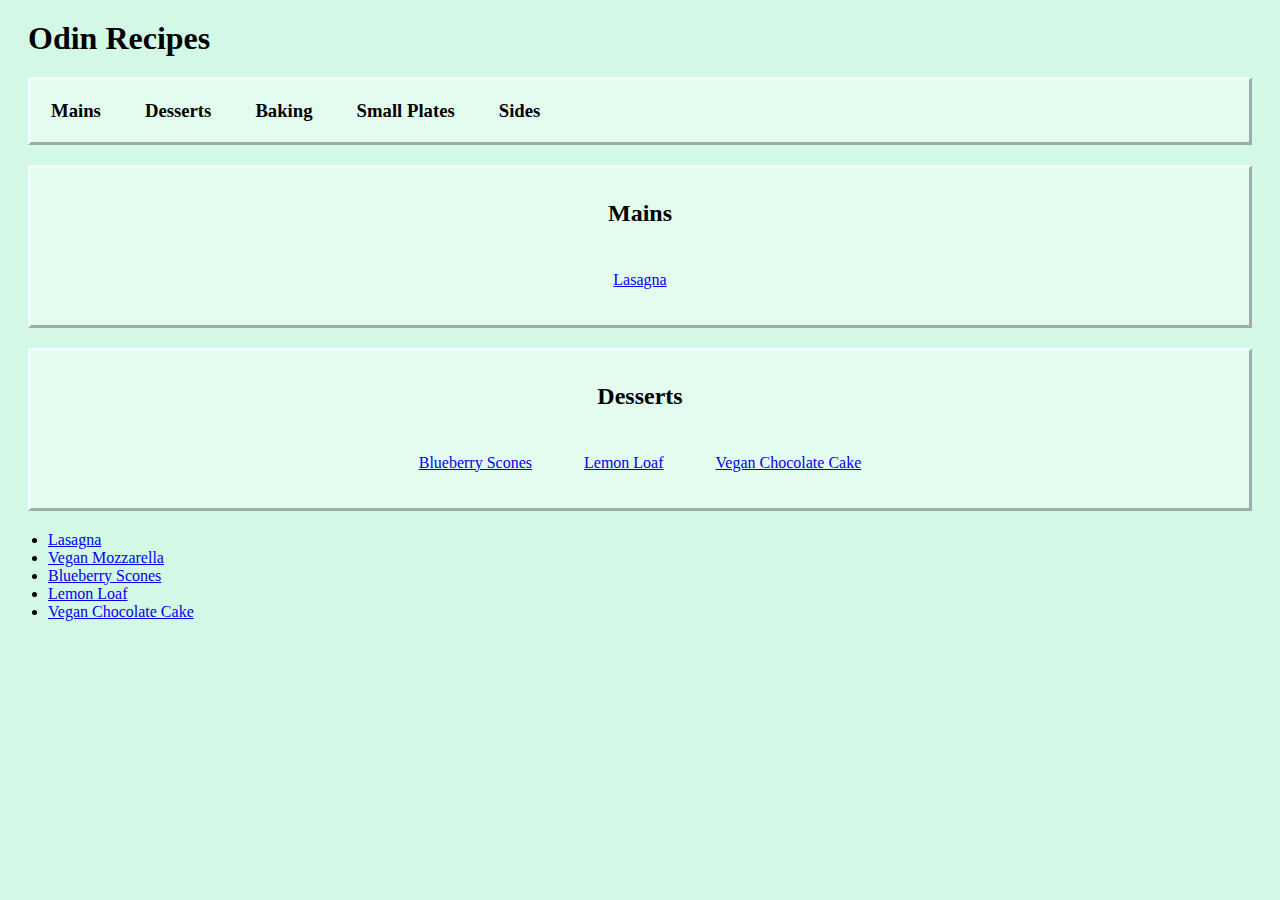
<file: index.html>
<!DOCTYPE html>
<html lang="en">
<head>
    <meta charset="UTF-8">
    <meta name="viewport" content="width=device-width, initial-scale=1.0">
    <title>Home - Odin Recipes</title>
    <link rel="stylesheet" href="style.css"> 
</head>
<body>
    <h1 class="title">Odin Recipes</h1>

    <div class="subhead">    
        <h3 class="category">Mains</h3>
        <h3 class="category">Desserts</h3>
        <h3 class="category">Baking</h3>
        <h3 class="category">Small Plates</h3>
        <h3 class="category">Sides</h3>
    </div>

    <div class="typecard">
        <h2>Mains</h2>
            <p><a href="./recipes/lasagna.html">Lasagna</a></p>
    </div>

    <div class="typecard">
        <h2>Desserts</h2>
            <p><a href="./recipes/blueberry-scones.html">Blueberry Scones</a></p>
            <p><a href="./recipes/lemon-loaf.html">Lemon Loaf</a></p>
            <p><a href="./recipes/vegan-chocolate-cake.html">Vegan Chocolate Cake</a></p>
    </div>
    
   
    <!--
    <h2 class="subhead">Small Plates</h2>
    <h2 class="subhead">Sides</h2>
    <h2 class="subhead">Baking</h2>
    -->


    <ul>
    <li><a href="./recipes/lasagna.html">Lasagna</a></li>
    <li><a href="./recipes/vegan-mozzarella.html">Vegan Mozzarella</a></li>
    <li><a href="./recipes/blueberry-scones.html">Blueberry Scones</a></li>
    <li><a href="./recipes/lemon-loaf.html">Lemon Loaf</a></li>
    <li><a href="./recipes/vegan-chocolate-cake.html">Vegan Chocolate Cake</a></li>
    </ul>

</body>
</html>
</file>
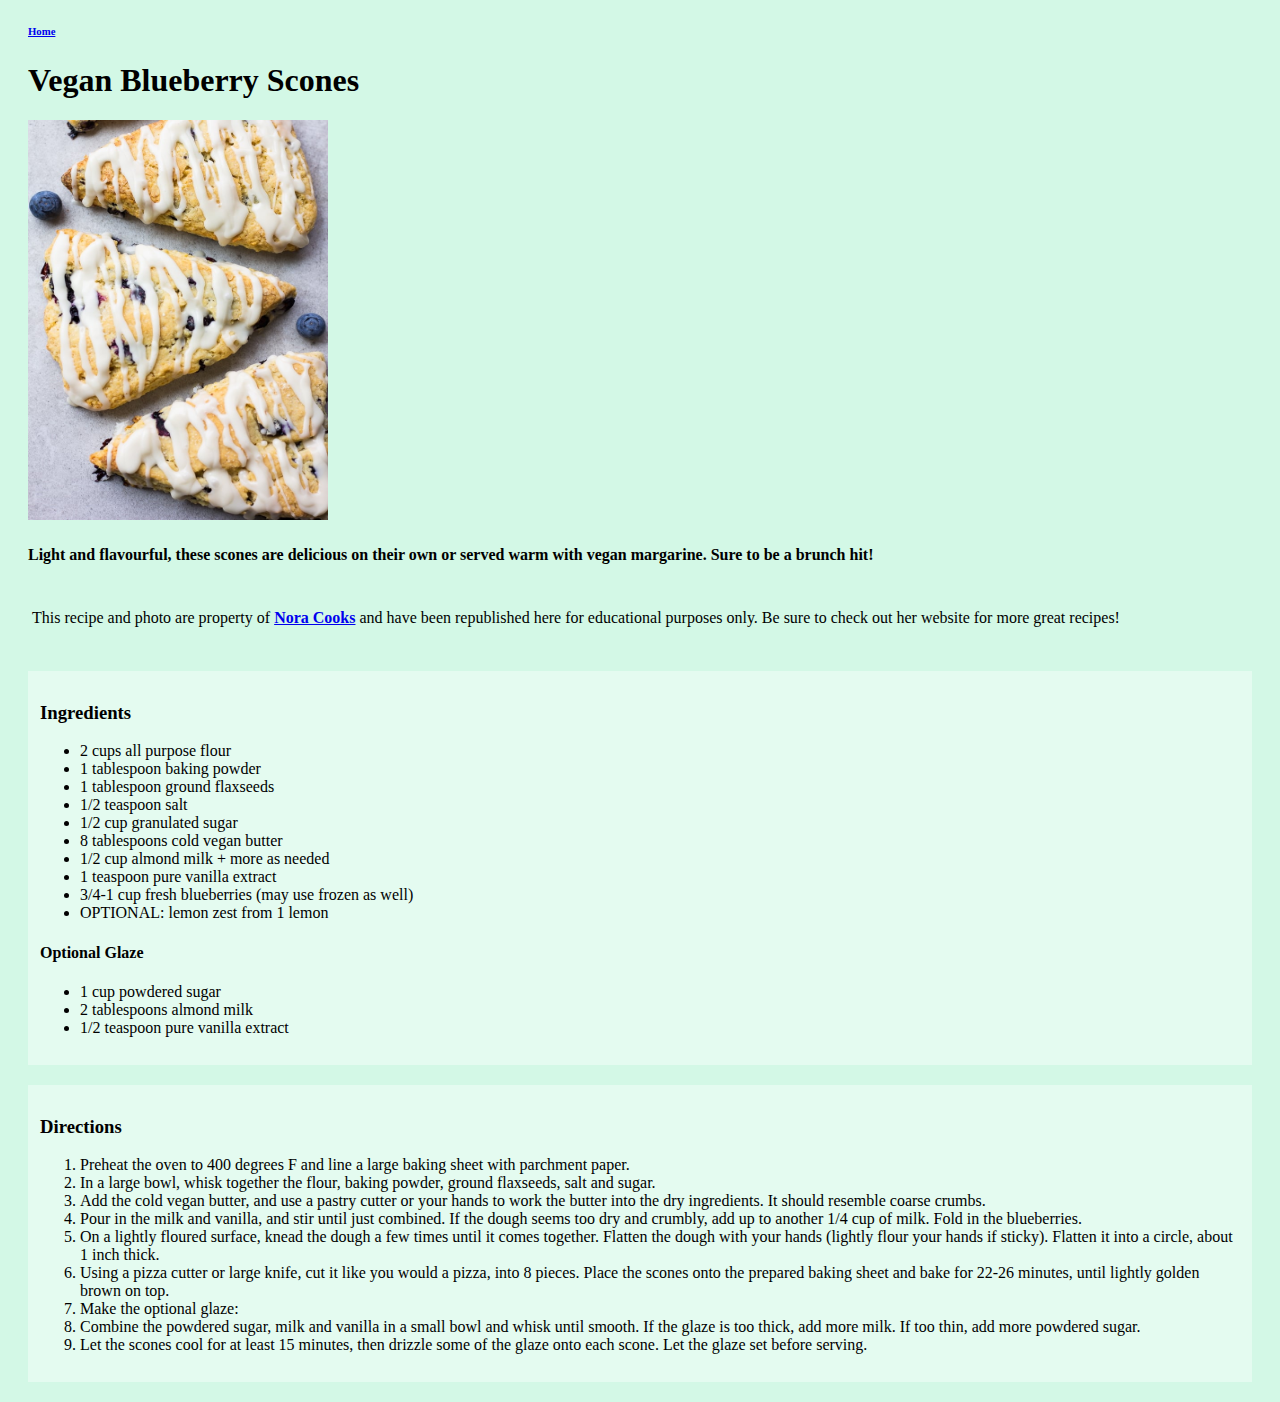
<file: recipes/blueberry-scones.html>
<!DOCTYPE html>
<html lang="en">
<head>
    <meta charset="UTF-8">
    <meta name="viewport" content="width=device-width, initial-scale=1.0">
    <title>Blueberry Scones</title>
    <link rel="stylesheet" href="../style.css">

</head>
<body>
    <div class="title">
    <h6><a href="../index.html">Home</a></h6>
    <h1>Vegan Blueberry Scones</h1>
    <img src="../images/blueberry-scones.jpg" alt="Tasty looking blueberry scones pictured from above, displayed on a white background." height="400" width="300">

    <h4>Light and flavourful, these scones are delicious on their own or served warm with vegan margarine. Sure to be a brunch hit!</h4>
    </div>

    <p>This recipe and photo are property of <a href="https://www.noracooks.com" target="_blank" rel="noopener noreferrer"><strong>Nora Cooks</strong></a> and have been republished here for educational purposes only. Be sure to check out her website for more great recipes!</p>

    <div class="ingredient-list">
    <h3>Ingredients</h3>
        <ul>
            <li>2 cups all purpose flour</li>
            <li>1 tablespoon baking powder</li>
            <li>1 tablespoon ground flaxseeds</li>
            <li>1/2 teaspoon salt</li>
            <li>1/2 cup granulated sugar</li>
            <li>8 tablespoons cold vegan butter</li>
            <li>1/2 cup almond milk + more as needed</li>
            <li>1 teaspoon pure vanilla extract</li>
            <li>3/4-1 cup fresh blueberries (may use frozen as well)</li>
            <li>OPTIONAL: lemon zest from 1 lemon</li>
        </ul>

    <h4>Optional Glaze</h4>
        <ul>
            <li>1 cup powdered sugar</li>
            <li>2 tablespoons almond milk</li>
            <li>1/2 teaspoon pure vanilla extract</li>
        </ul>
        </div>
   
        <div class="dir-list">
    <h3>Directions</h3>
        <ol>
            <li>Preheat the oven to 400 degrees F and line a large baking sheet with parchment paper.</li>
            <li>In a large bowl, whisk together the flour, baking powder, ground flaxseeds, salt and sugar.</li>
            <li>Add the cold vegan butter, and use a pastry cutter or your hands to work the butter into the dry ingredients. It should resemble coarse crumbs.</li>
            <li>Pour in the milk and vanilla, and stir until just combined. If the dough seems too dry and crumbly, add up to another 1/4 cup of milk. Fold in the blueberries.</li>
            <li>On a lightly floured surface, knead the dough a few times until it comes together. Flatten the dough with your hands (lightly flour your hands if sticky). Flatten it into a circle, about 1 inch thick.</li>
            <li>Using a pizza cutter or large knife, cut it like you would a pizza, into 8 pieces.
            Place the scones onto the prepared baking sheet and bake for 22-26 minutes, until lightly golden brown on top.</li>
            <li>Make the optional glaze:
                <li>Combine the powdered sugar, milk and vanilla in a small bowl and whisk until smooth. If the glaze is too thick, add more milk. If too thin, add more powdered sugar.</li>
                <li>Let the scones cool for at least 15 minutes, then drizzle some of the glaze onto each scone. Let the glaze set before serving.</li>
            </li>
        </ol>
        </div>

</body>
</html>
</file>
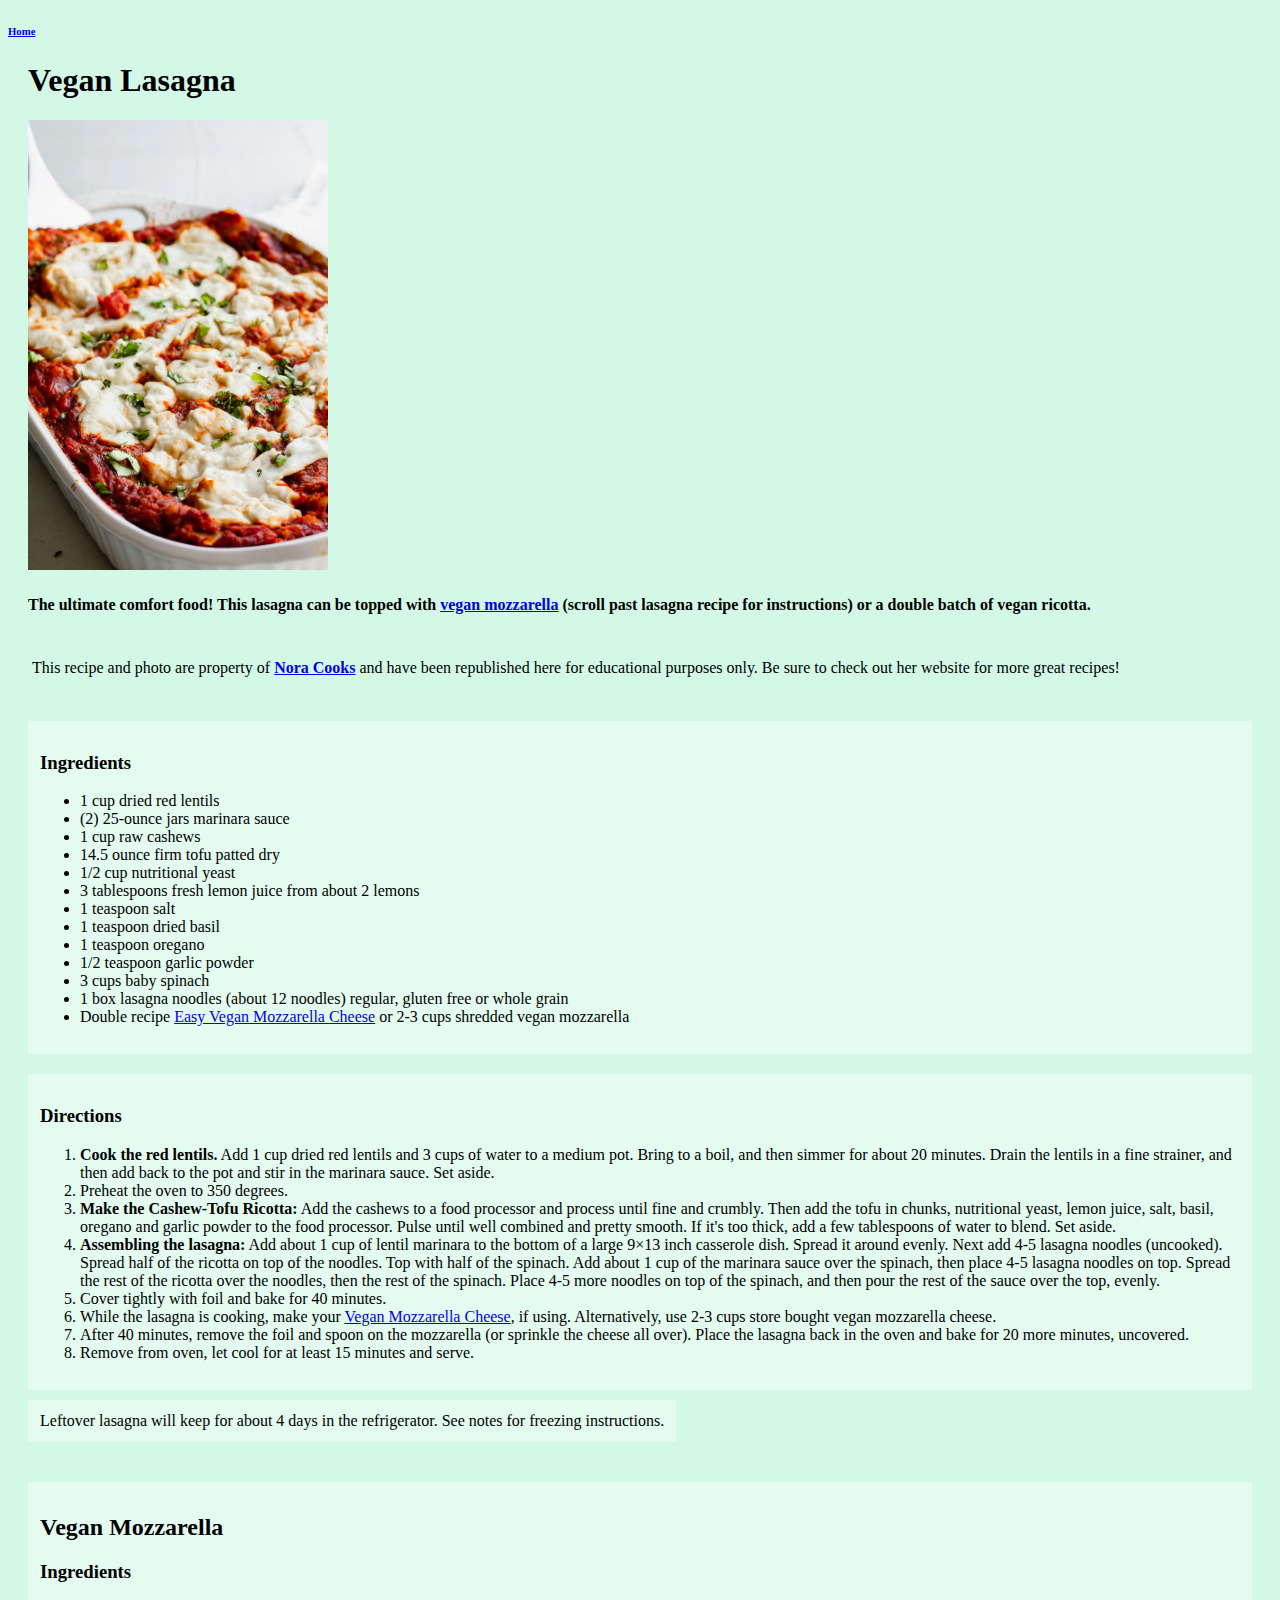
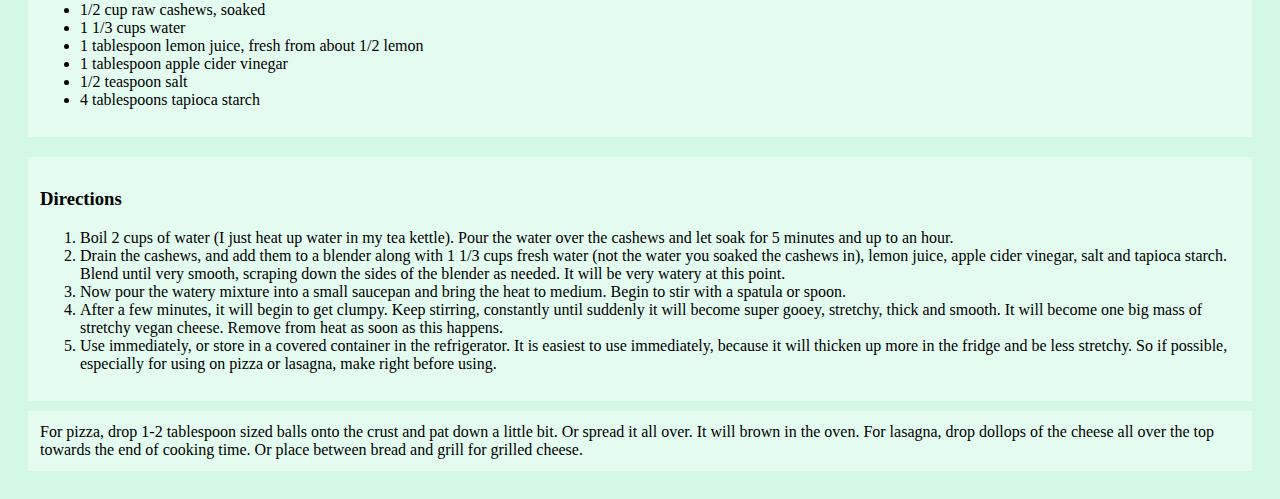
<file: recipes/lasagna.html>
<!DOCTYPE html>
<html lang="en">
<head>
    <meta charset="UTF-8">
    <meta name="viewport" content="width=device-width, initial-scale=1.0">
    <title>Vegan Lasagna</title>
    <link rel="stylesheet" href="../style.css"> 
</head>
<body>
    <h6><a href="../index.html">Home</a></h6>
    
    <div class="title">
    <h1>Vegan Lasagna</h1>

    <img src="../images/vegan-lasagna.jpg" alt="Delicious looking lasagna topped with mozzarella cheese." height="450" width="300">

    <h4>The ultimate comfort food! This lasagna can be topped with <a href="vegan-mozzarella.html">vegan mozzarella</a> (scroll past lasagna recipe for instructions) or a double batch of vegan ricotta.</h4>
    </div>
    
    <p>This recipe and photo are property of <a href="https://www.noracooks.com" target="_blank" rel="noopener noreferrer"><strong>Nora Cooks</strong></a> and have been republished here for educational purposes only. Be sure to check out her website for more great recipes!</p>
    
    <div class="ingredient-list">
        <h3>Ingredients</h3>
        <ul>
            <li>1 cup dried red lentils</li>
            <li>(2) 25-ounce jars marinara sauce</li>
            <li>1 cup raw cashews</li>
            <li>14.5 ounce firm tofu patted dry</li>
            <li>1/2 cup nutritional yeast</li>
            <li>3 tablespoons fresh lemon juice from about 2 lemons</li>
            <li>1 teaspoon salt</li>
            <li>1 teaspoon dried basil</li>
            <li>1 teaspoon oregano</li>
            <li>1/2 teaspoon garlic powder</li>
            <li>3 cups baby spinach</li>
            <li>1 box lasagna noodles (about 12 noodles) regular, gluten free or whole grain</li>
            <li>Double recipe <a href="vegan-mozzarella.html">Easy Vegan Mozzarella Cheese</a> or 2-3 cups shredded vegan mozzarella</li>
        </ul>
    </div>

    <div class="dir-list">
        <h3>Directions</h3>
        <ol>
            <li><b>Cook the red lentils.</b> Add 1 cup dried red lentils and 3 cups of water to a medium pot. Bring to a boil, and then simmer for about 20 minutes. Drain the lentils in a fine strainer, and then add back to the pot and stir in the marinara sauce. Set aside.</li>
            <li>Preheat the oven to 350 degrees.</li>
            <li><b>Make the Cashew-Tofu Ricotta:</b> Add the cashews to a food processor and process until fine and crumbly. Then add the tofu in chunks, nutritional yeast, lemon juice, salt, basil, oregano and garlic powder to the food processor. Pulse until well combined and pretty smooth. If it's too thick, add a few tablespoons of water to blend. Set aside.</li>
            <li><b>Assembling the lasagna:</b> Add about 1 cup of lentil marinara to the bottom of a large 9×13 inch casserole dish. Spread it around evenly. Next add 4-5 lasagna noodles (uncooked). Spread half of the ricotta on top of the noodles. Top with half of the spinach. Add about 1 cup of the marinara sauce over the spinach, then place 4-5 lasagna noodles on top. Spread the rest of the ricotta over the noodles, then the rest of the spinach. Place 4-5 more noodles on top of the spinach, and then pour the rest of the sauce over the top, evenly.</li>
            <li>Cover tightly with foil and bake for 40 minutes.</li>
            <li>While the lasagna is cooking, make your <a href="vegan-mozzarella.html">Vegan Mozzarella Cheese</a>, if using. Alternatively, use 2-3 cups store bought vegan mozzarella cheese.</li>
            <li>After 40 minutes, remove the foil and spoon on the mozzarella (or sprinkle the cheese all over). Place the lasagna back in the oven and bake for 20 more minutes, uncovered.</li>
            <li>Remove from oven, let cool for at least 15 minutes and serve.</li>
        </ol>
    </div>

    <p class="notes">Leftover lasagna will keep for about 4 days in the refrigerator. See notes for freezing instructions.</p>

    <div class="ingredient-list">
    <h2>Vegan Mozzarella</h2>

        <h3>Ingredients</h3>

    <ul>
        <li>1/2 cup raw cashews, soaked</li>
        <li>1 1/3 cups water</li>
        <li>1 tablespoon lemon juice, fresh from about 1/2 lemon</li>
        <li>1 tablespoon apple cider vinegar</li>
        <li>1/2 teaspoon salt</li>
        <li>4 tablespoons tapioca starch</li>
    </ul>
    </div>

    <div class="dir-list">
    <h3>Directions</h3>
    
    <ol>
        <li>Boil 2 cups of water (I just heat up water in my tea kettle). Pour the water over the cashews and let soak for 5 minutes and up to an hour.</li>
        <li>Drain the cashews, and add them to a blender along with 1 1/3 cups fresh water (not the water you soaked the cashews in), lemon juice, apple cider vinegar, salt and tapioca starch. Blend until very smooth, scraping down the sides of the blender as needed. It will be very watery at this point.</li>
        <li>Now pour the watery mixture into a small saucepan and bring the heat to medium. Begin to stir with a spatula or spoon.</li>
        <li>After a few minutes, it will begin to get clumpy. Keep stirring, constantly until suddenly it will become super gooey, stretchy, thick and smooth. It will become one big mass of stretchy vegan cheese. Remove from heat as soon as this happens.</li>
        <li>Use immediately, or store in a covered container in the refrigerator. It is easiest to use immediately, because it will thicken up more in the fridge and be less stretchy. So if possible, especially for using on pizza or lasagna, make right before using.</li>
    </ol>
    </div>

    <p class="notes">
        For pizza, drop 1-2 tablespoon sized balls onto the crust and pat down a little bit. Or spread it all over. It will brown in the oven. For lasagna, drop dollops of the cheese all over the top towards the end of cooking time. Or place between bread and grill for grilled cheese.
    </p>

</body>
</html>
</file>
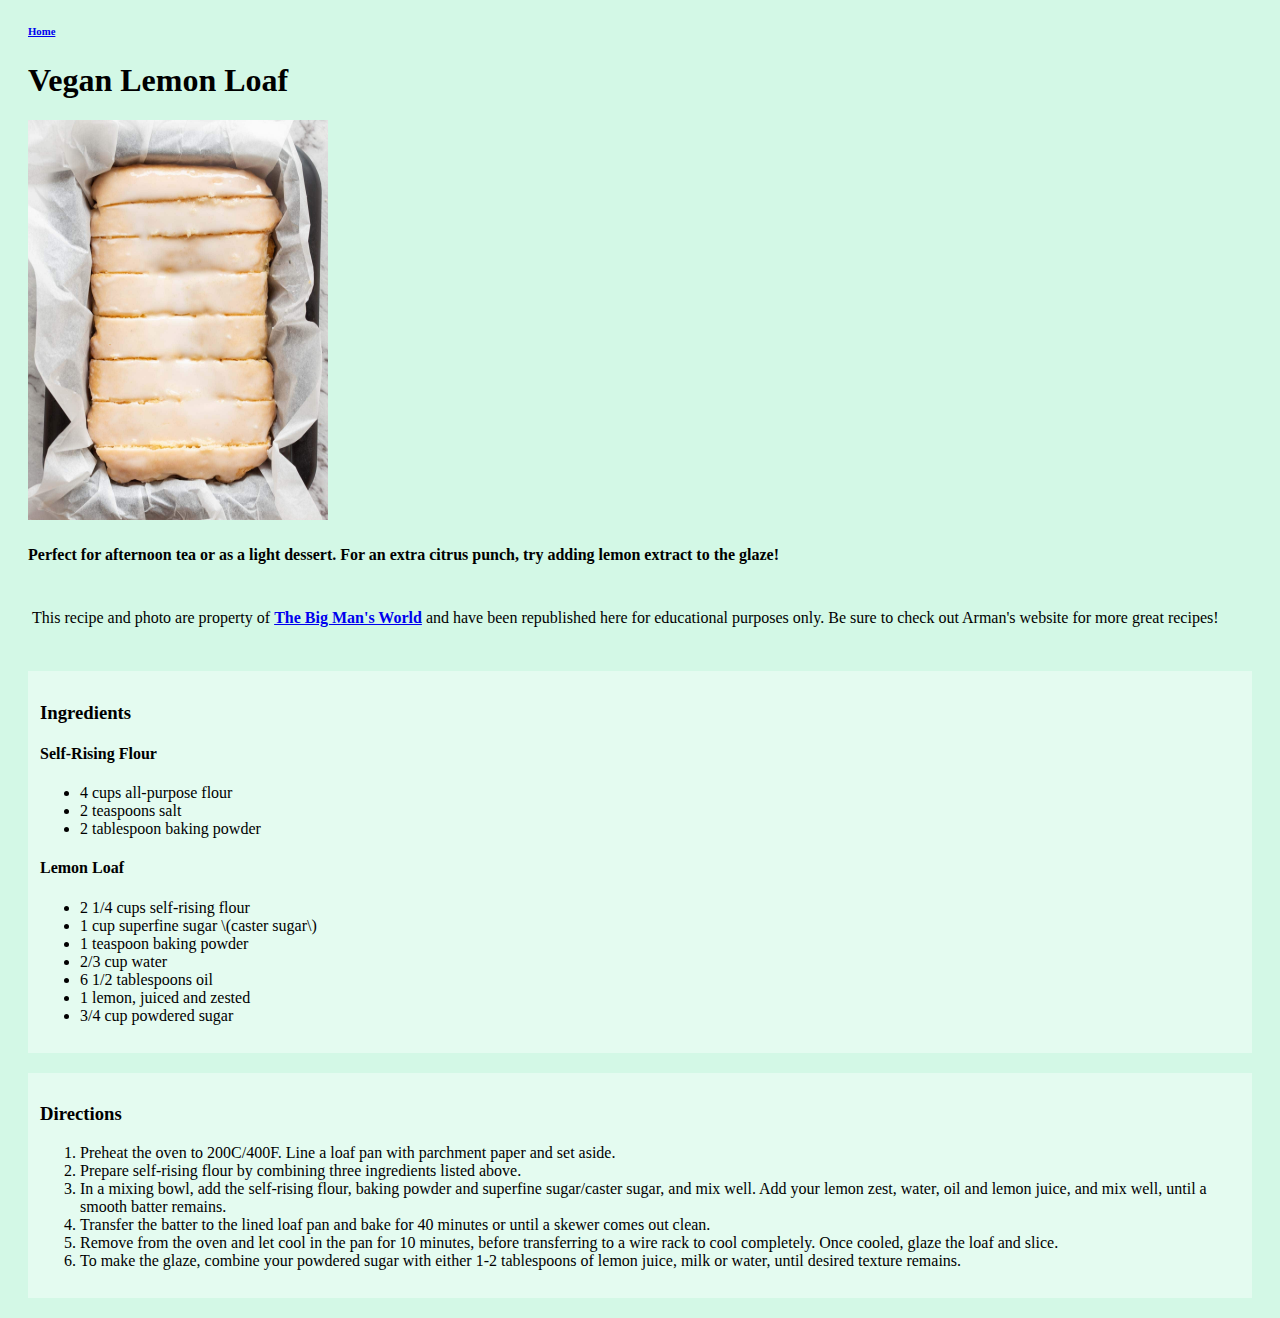
<file: recipes/lemon-loaf.html>
<!DOCTYPE html>
<html lang="en">
<head>
    <meta charset="UTF-8">
    <meta name="viewport" content="width=device-width, initial-scale=1.0">
    <title>Lemon Loaf</title>
    <link rel="stylesheet" href="../style.css">
</head>

<body>
    <div class="title">
    <h6><a href="../index.html">Home</a></h6>
    <h1>Vegan Lemon Loaf</h1>
    <img src="../images/lemon-loaf.jpg" alt="A sliced, glazed lemon loaf pictured from above." height="400" width="300">

    <h4>Perfect for afternoon tea or as a light dessert. For an extra citrus punch, try adding lemon extract to the glaze!</h4>
    </div>

    <p>This recipe and photo are property of <a href="https://thebigmansworld.com" target="_blank" rel="noopener noreferrer"><strong>The Big Man's World</strong></a> and have been republished here for educational purposes only. Be sure to check out Arman's website for more great recipes!</p>

    <div class="ingredient-list">
    <h3>Ingredients</h3>

    <h4>Self-Rising Flour</h4>
        <ul>
            <li>4 cups all-purpose flour</li>
            <li>2 teaspoons salt</li>
            <li>2 tablespoon baking powder</li>
        </ul>

    <h4>Lemon Loaf</h4>
        <ul>
            <li>2 1/4 cups self-rising flour</li>
            <li>1 cup superfine sugar \(caster sugar\)</li>
            <li>1 teaspoon baking powder</li>
            <li>2/3 cup water</li>
            <li>6 1/2 tablespoons oil</li>
            <li>1 lemon, juiced and zested</li>
            <li>3/4 cup powdered sugar</li>
        </ul>
    </div>

    <div class="dir-list">
    <h3>Directions</h3>

        <ol>
            <li>Preheat the oven to 200C/400F. Line a loaf pan with parchment paper and set aside.</li>
            <li>Prepare self-rising flour by combining three ingredients listed above.</li>
            <li>In a mixing bowl, add the self-rising flour, baking powder and superfine sugar/caster sugar, and mix well. Add your lemon zest, water, oil and lemon juice, and mix well, until a smooth batter remains.</li>
            <li>Transfer the batter to the lined loaf pan and bake for 40 minutes or until a skewer comes out clean.</li>
            <li>Remove from the oven and let cool in the pan for 10 minutes, before transferring to a wire rack to cool completely. Once cooled, glaze the loaf and slice.</li>
            <li>To make the glaze, combine your powdered sugar with either 1-2 tablespoons of lemon juice, milk or water, until desired texture remains.</li>
        </ol>
    </div>

</body>
</html>
</file>
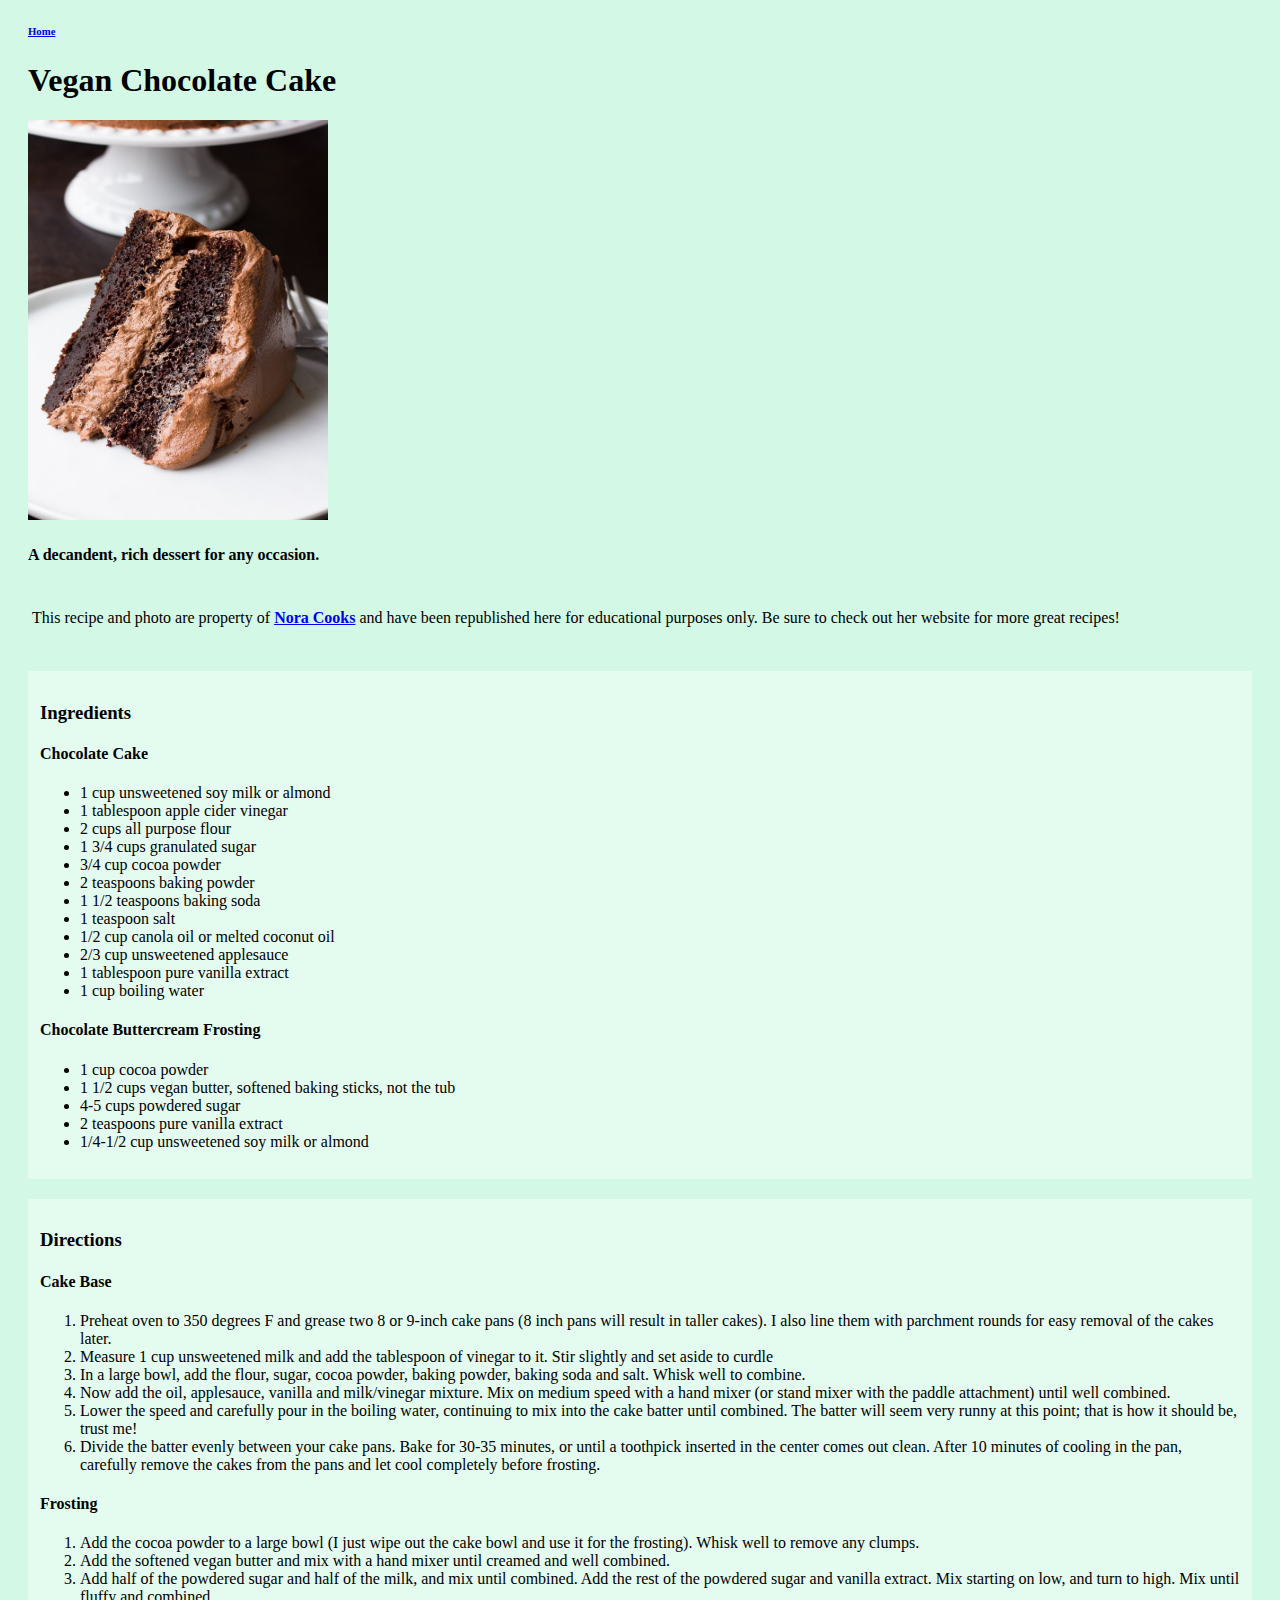
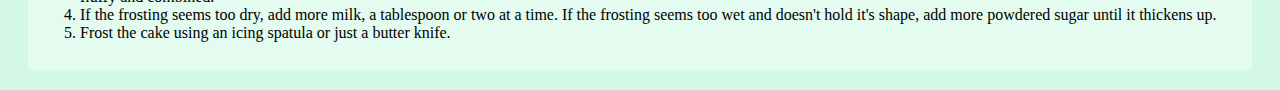
<file: recipes/vegan-chocolate-cake.html>
<!DOCTYPE html>
<html lang="en">
<head>
    <meta charset="UTF-8">
    <meta name="viewport" content="width=device-width, initial-scale=1.0">
    <title>Chocolate Cake</title>
    <link rel="stylesheet" href="../style.css">
</head>

<body>

    <div class="title">
    <h6><a href="../index.html">Home</a></h6>
    <h1>Vegan Chocolate Cake</h1>
    <img src="../images/vegan-chocolate-cake.jpg" alt="A decadent slice of chocolate cake with chocolate buttercream frosting." height="400" width="300">

    <h4>A decandent, rich dessert for any occasion.</h4>
    </div>

    <p>This recipe and photo are property of <a href="https://www.noracooks.com" target="_blank" rel="noopener noreferrer"><strong>Nora Cooks</strong></a> and have been republished here for educational purposes only. Be sure to check out her website for more great recipes!</p>

    <div class="ingredient-list">
    <h3>Ingredients</h3>

    <h4>Chocolate Cake</h4>
        <ul>
            <li>1 cup unsweetened soy milk or almond</li>
            <li>1 tablespoon apple cider vinegar</li>
            <li>2 cups all purpose flour</li>
            <li>1 3/4 cups granulated sugar</li>
            <li>3/4 cup cocoa powder</li>
            <li>2 teaspoons baking powder</li>
            <li>1 1/2 teaspoons baking soda</li>
            <li>1 teaspoon salt</li>
            <li>1/2 cup canola oil or melted coconut oil</li>
            <li>2/3 cup unsweetened applesauce</li>
            <li>1 tablespoon pure vanilla extract</li>
            <li>1 cup boiling water</li>
        </ul>

    <h4>Chocolate Buttercream Frosting</h4>
        <ul>
            <li>1 cup cocoa powder</li>
            <li>1 1/2 cups vegan butter, softened baking sticks, not the tub</li>
            <li>4-5 cups powdered sugar</li>
            <li>2 teaspoons pure vanilla extract</li>
            <li>1/4-1/2 cup unsweetened soy milk or almond</li>
        </ul>
        </div>

    <div class="dir-list">
        <h3>Directions</h3>
            
        <h4>Cake Base</h4>
            <ol>
                <li>Preheat oven to 350 degrees F and grease two 8 or 9-inch cake pans (8 inch pans will result in taller cakes). I also line them with parchment rounds for easy removal of the cakes later.</li>
                <li>Measure 1 cup unsweetened milk and add the tablespoon of vinegar to it. Stir slightly and set aside to curdle
                </li>
                <li>In a large bowl, add the flour, sugar, cocoa powder, baking powder, baking soda and salt. Whisk well to combine.</li>
                <li>Now add the oil, applesauce, vanilla and milk/vinegar mixture. Mix on medium speed with a hand mixer (or stand mixer with the paddle attachment) until well combined.</li>
                <li>Lower the speed and carefully pour in the boiling water, continuing to mix into the cake batter until combined. The batter will seem very runny at this point; that is how it should be, trust me!</li>
                <li>Divide the batter evenly between your cake pans. Bake for 30-35 minutes, or until a toothpick inserted in the center comes out clean. After 10 minutes of cooling in the pan, carefully remove the cakes from the pans and let cool completely before frosting.</li>
            </ol>

    <h4>Frosting</h4>
        <ol>
            <li>Add the cocoa powder to a large bowl (I just wipe out the cake bowl and use it for the frosting). Whisk well to remove any clumps.</li>
            <li>Add the softened vegan butter and mix with a hand mixer until creamed and well combined.</li>
            <li>Add half of the powdered sugar and half of the milk, and mix until combined. Add the rest of the powdered sugar and vanilla extract. Mix starting on low, and turn to high. Mix until fluffy and combined.</li>
            <li>If the frosting seems too dry, add more milk, a tablespoon or two at a time. If the frosting seems too wet and doesn't hold it's shape, add more powdered sugar until it thickens up.</li>
            <li>Frost the cake using an icing spatula or just a butter knife.</li>
        </ol>
     </div>


</body>
</html>
</file>
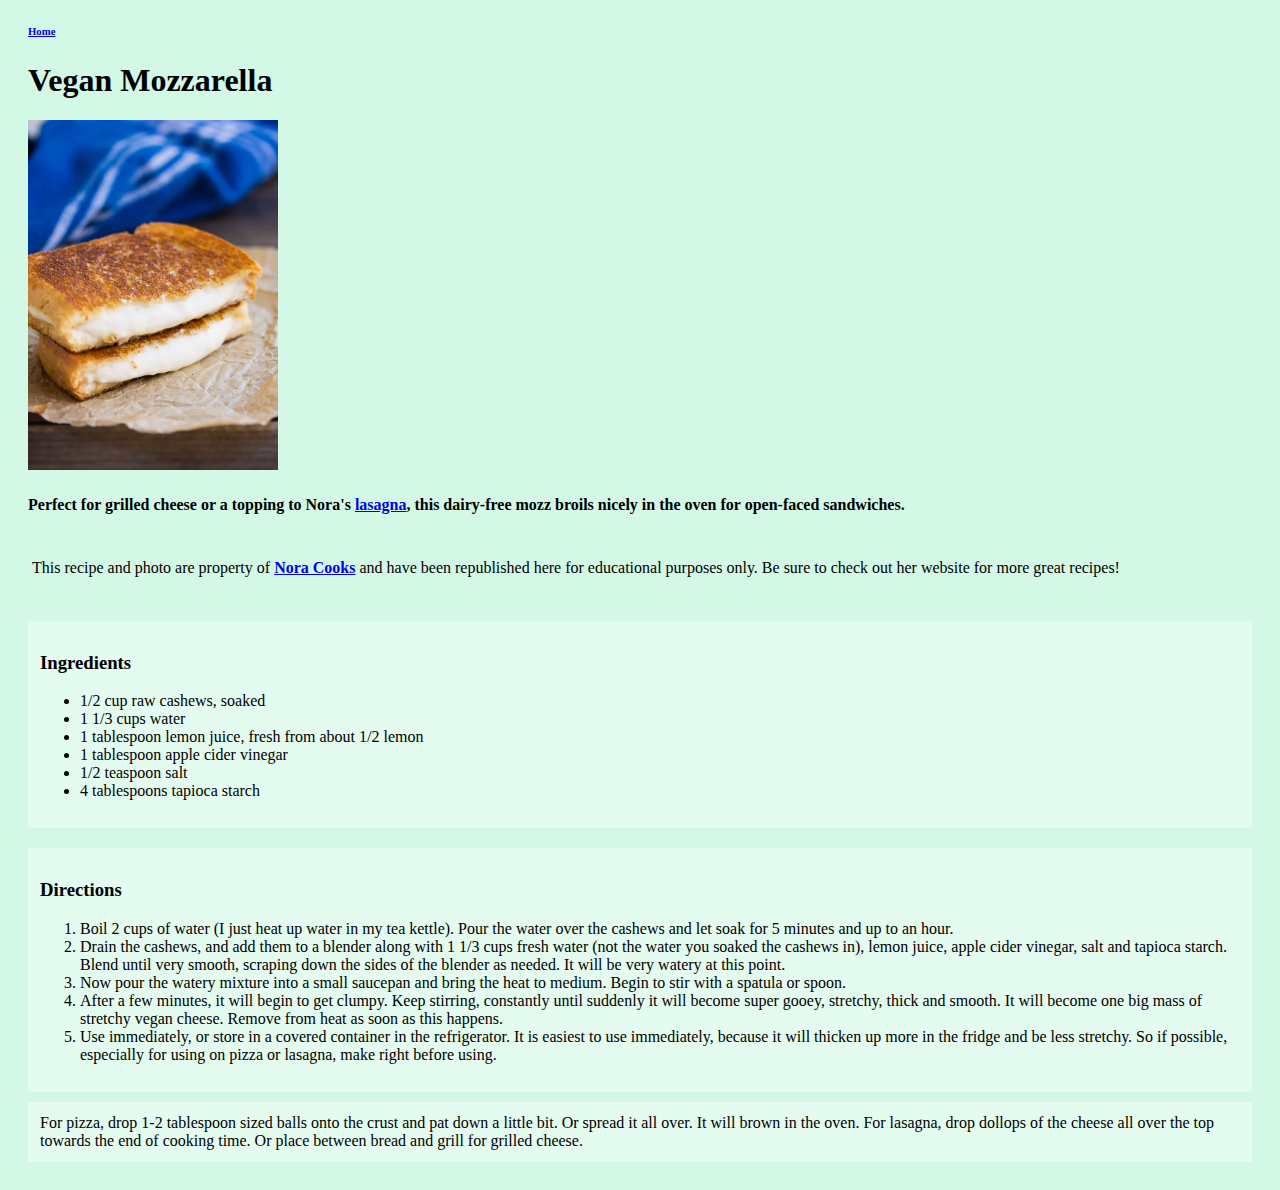
<file: recipes/vegan-mozzarella.html>
<!DOCTYPE html>
<html lang="en">
<head>
    <meta charset="UTF-8">
    <meta name="viewport" content="width=>, initial-scale=1.0">
    <title>Vegan Mozzarella</title>
    <link rel="stylesheet" href="../style.css">
</head>

<body>

    <div class="title">
    <h6><a href="../index.html">Home</a></h6>
    <h1>Vegan Mozzarella</h1>
    <img src="../images/vegan-mozzarella.jpg" alt="Two stacked halves of a grilled cheese sandwich with gooey mozzarella inside." height="350" width="250">

    <h4>Perfect for grilled cheese or a topping to Nora's <a href="lasagna.html">lasagna</a>, this dairy-free mozz broils nicely in the oven for open-faced sandwiches.</h4>
    </div>
    
    <p>This recipe and photo are property of <a href="https://www.noracooks.com" target="_blank" rel="noopener noreferrer"><strong>Nora Cooks</strong></a> and have been republished here for educational purposes only. Be sure to check out her website for more great recipes!</p>


    <div class="ingredient-list">
    <h3>Ingredients</h3>

    <ul>
        <li>1/2 cup raw cashews, soaked</li>
        <li>1 1/3 cups water</li>
        <li>1 tablespoon lemon juice, fresh from about 1/2 lemon</li>
        <li>1 tablespoon apple cider vinegar</li>
        <li>1/2 teaspoon salt</li>
        <li>4 tablespoons tapioca starch</li>
    </ul>
    </div>

    <div class="dir-list">
    <h3>Directions</h3>
    
    <ol>
        <li>Boil 2 cups of water (I just heat up water in my tea kettle). Pour the water over the cashews and let soak for 5 minutes and up to an hour.</li>
        <li>Drain the cashews, and add them to a blender along with 1 1/3 cups fresh water (not the water you soaked the cashews in), lemon juice, apple cider vinegar, salt and tapioca starch. Blend until very smooth, scraping down the sides of the blender as needed. It will be very watery at this point.</li>
        <li>Now pour the watery mixture into a small saucepan and bring the heat to medium. Begin to stir with a spatula or spoon.</li>
        <li>After a few minutes, it will begin to get clumpy. Keep stirring, constantly until suddenly it will become super gooey, stretchy, thick and smooth. It will become one big mass of stretchy vegan cheese. Remove from heat as soon as this happens.</li>
        <li>Use immediately, or store in a covered container in the refrigerator. It is easiest to use immediately, because it will thicken up more in the fridge and be less stretchy. So if possible, especially for using on pizza or lasagna, make right before using.</li>
    </ol>
    </div>

    <p class="notes">
        For pizza, drop 1-2 tablespoon sized balls onto the crust and pat down a little bit. Or spread it all over. It will brown in the oven. For lasagna, drop dollops of the cheese all over the top towards the end of cooking time. Or place between bread and grill for grilled cheese.
    </p>

</body>
</html>
</file>
<file: style.css>
body {
    background-color: hsl(151, 71%, 90%);

}

p {
    display: inline-block;
    text-align: center;
    padding: 8px;
    margin: 16px;
}

.category{
    display: inline-block;
    margin: 20px;
}

.title {
    margin: 20px;
}

.subhead {
    background-color: hsl(150, 75%, 94%);
    margin: 20px;
}

.typecard {
    text-align: center;
    background-color: hsl(150, 75%, 94%);
    padding: 12px;
    margin: 20px;
}

.subhead,
.typecard {
    border-style: outset;
    border-color: azure;
}

.ingredient-list,
.dir-list,
.notes {
    background-color: hsl(150, 75%, 94%);
    padding: 12px;
    margin: 20px;
}

.notes {
    margin-top: -10px;
    text-align: left;
}
</file>
